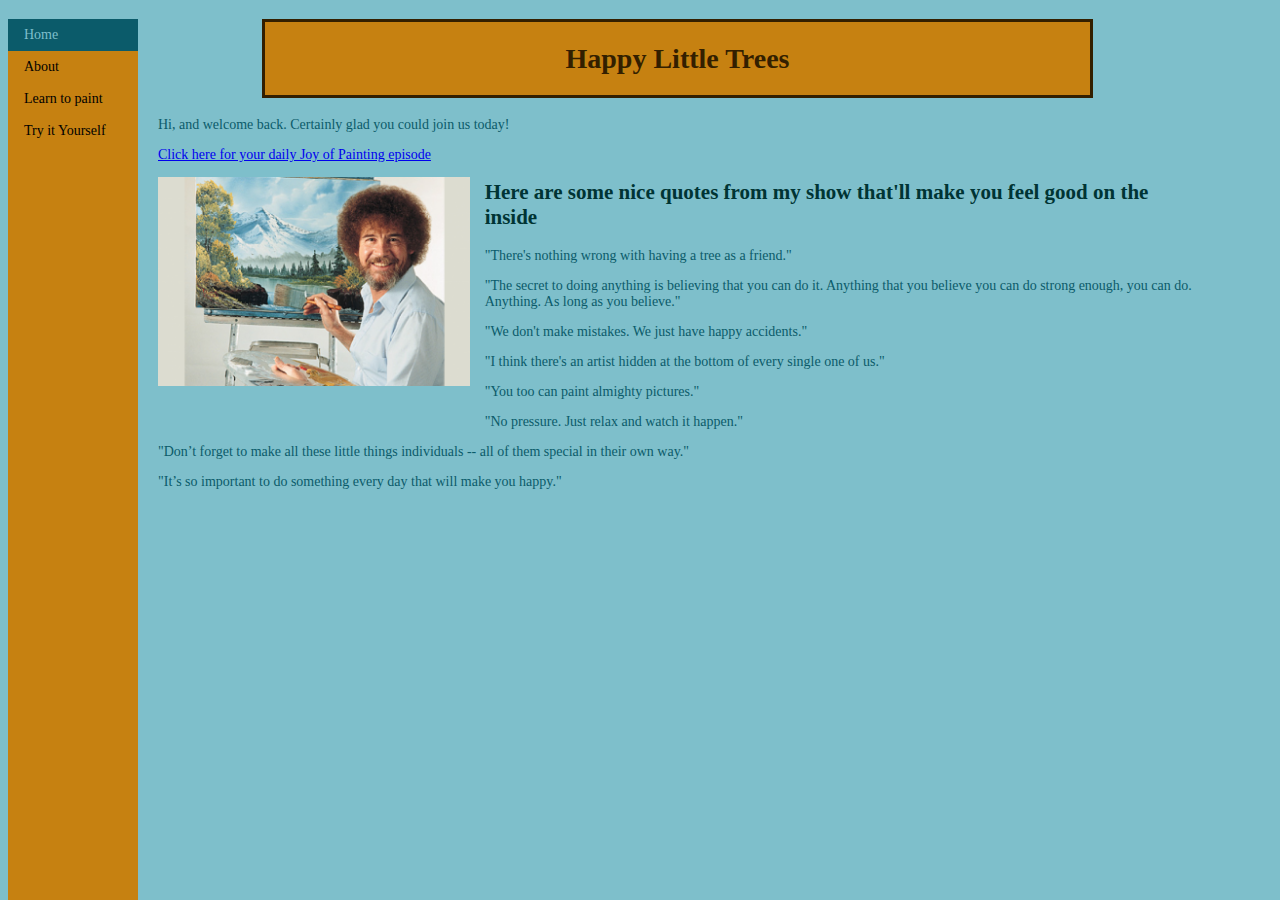
<file: index.html>
<!DOCTYPE html>

<html>

<head>
	<title>Home - Happy Little Trees</title>
	<meta name="viewport" content="width=device-width, initial-scale=1.0">
	<link rel="stylesheet" href="/css/main.css" />
</head>

<body>

	<nav>
		<ul>
			<li><a class="active" href="/">Home</a></li>
			<li><a href="/about">About</a></li>
			<li><a href="/howtopaint">Learn to paint</a></li>
			<li><a href="/tryit">Try it Yourself</a></li>
		</ul>
	</nav>

	<div id="mainContent">

		<h1>Happy Little Trees</h1>

		<p>Hi, and welcome back. Certainly glad you could join us today!</p>

		<a href= https://www.bobross.com/>

		<p><a href="https://www.youtube.com/watch?v=kasGRkfkiPM">Click here for your daily Joy of Painting episode</a></p>
		
		<img class="imgLeft" src="/images/bob_0.png" alt="Bob Ross"/></a>

		<h2>Here are some nice quotes from my show that'll make you feel good on the inside</h2>

		<p>"There's nothing wrong with having a tree as a friend."</p>
		<p>"The secret to doing anything is believing that you can do it. Anything that you believe you can do strong enough, you can do. Anything. As long as you believe."</p>
		<p>"We don't make mistakes. We just have happy accidents."</p>
		<p>"I think there's an artist hidden at the bottom of every single one of us."</p>
		<p>"You too can paint almighty pictures."</p>
		<p>"No pressure. Just relax and watch it happen."</p>
		<p>"Don’t forget to make all these little things individuals -- all of them special in their own way."</p>
		<p>"It’s so important to do something every day that will make you happy."</p>

	</div>


</body>

</html>
</file>
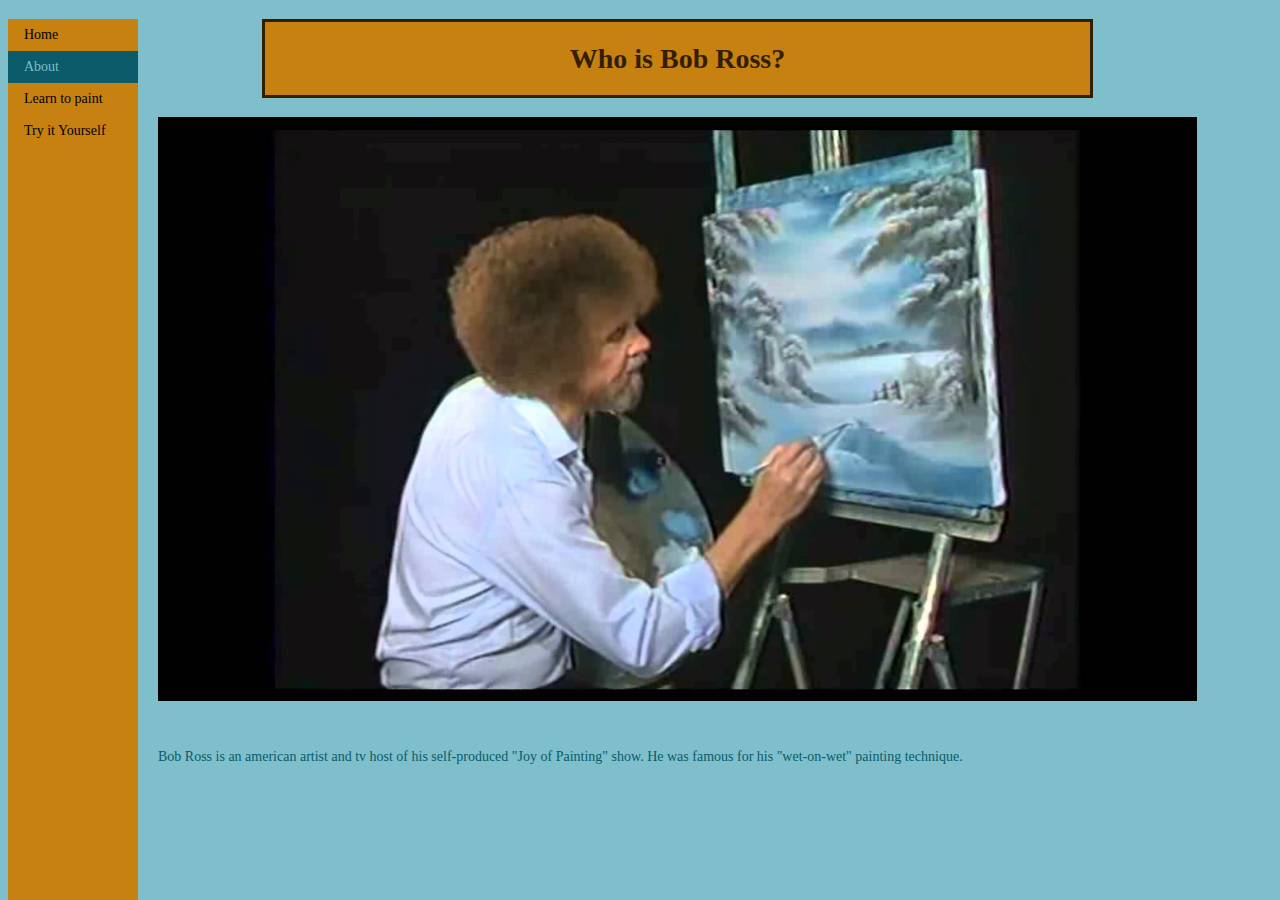
<file: about/index.html>
<!DOCTYPE html>
<html>
<head>
	<title>About Bob</title>
	<meta name="viewport" content="width=device-width, initial-scale=1.0">
	<link rel="stylesheet" href="/css/main.css" />
</head>

<body>

	<nav>
		<ul>
			<li><a href="/">Home</a></li>
			<li><a class="active" href="/about">About</a></li>
			<li><a href="/howtopaint">Learn to paint</a></li>
			<li><a href="/tryit">Try it Yourself</a></li>
		</ul>
	</nav>

	<div id="mainContent">
	
	<h1>Who is Bob Ross?</h1>

	<img src="/images/bob_.jpg" alt="A photo of Bob during his painting show."/>

	<p>Bob Ross is an american artist and tv host of his self-produced "Joy of Painting" show. He was famous for his "wet-on-wet" painting technique.</p>

	</div>

</html>
</file>
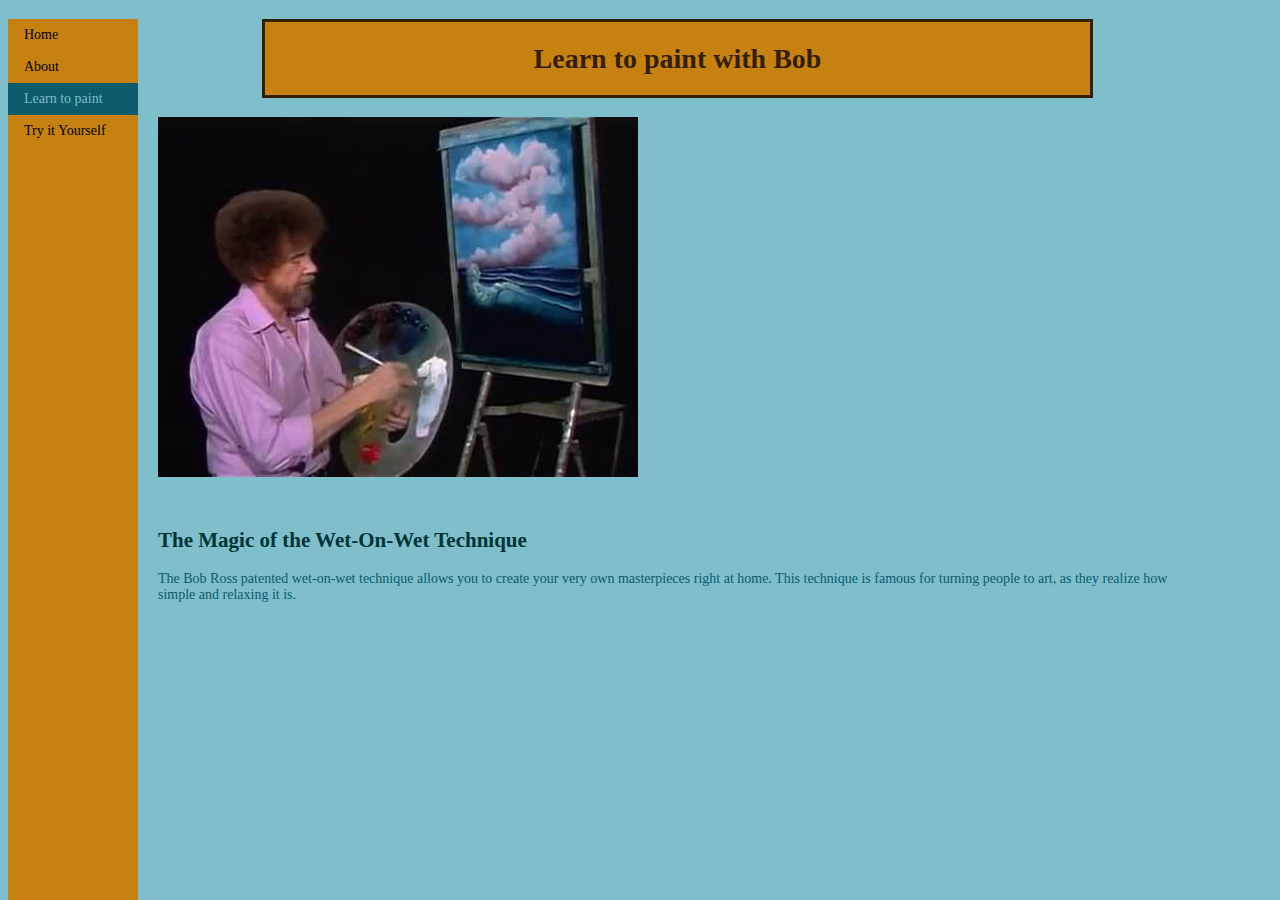
<file: howtopaint/index.html>
<!DOCTYPE html>

<html>
<head>
	<title>Learn to paint</title>
	<meta name="viewport" content="width=device-width, initial-scale=1.0">
	<link rel="stylesheet" href="/css/main.css" />

</head>

<body>

	<nav>
		<ul>
			<li><a href="/">Home</a></li>
			<li><a href="/about">About</a></li>
			<li><a class="active" href="/howtopaint">Learn to paint</a></li>
			<li><a href="/tryit">Try it Yourself</a></li>
		</ul>
	</nav>
	
	<div id="mainContent">

		<h1>Learn to paint with Bob</h1>
		<img src="/images/bob_02.jpg"/>

		<h2>The Magic of the Wet-On-Wet Technique</h2>

		<p>The Bob Ross patented wet-on-wet technique allows you to create your very own masterpieces right at home. This technique is famous for turning people to art, as they realize how simple and relaxing it is.</p>
	
	</div>
	
	
</html>
</file>
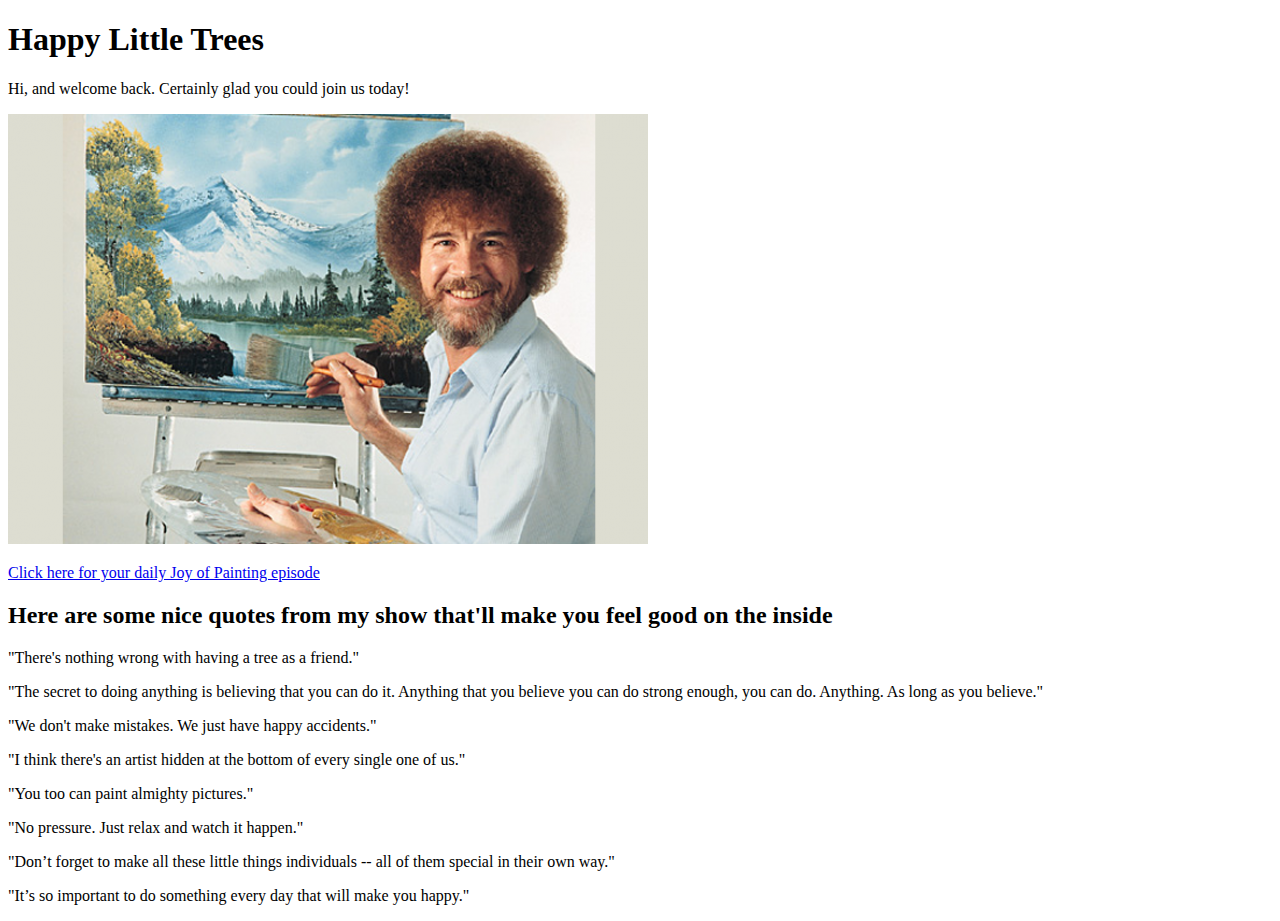
<file: bobby/something.html>
<!DOCTYPE html>

<html>

<head>
	<title>First Demo</title>
</head>

<body>

<h1>Happy Little Trees</h1>

<p>Hi, and welcome back. Certainly glad you could join us today!</p>

<a href= https://www.bobross.com/>
<img src="bob_0.png" />
</a>

<p><a href="https://www.youtube.com/watch?v=kasGRkfkiPM">Click here for your daily Joy of Painting episode</a></p>

<h2>Here are some nice quotes from my show that'll make you feel good on the inside</h2>

<p>"There's nothing wrong with having a tree as a friend."</p>
<p>"The secret to doing anything is believing that you can do it. Anything that you believe you can do strong enough, you can do. Anything. As long as you believe."</p>
<p>"We don't make mistakes. We just have happy accidents."</p>
<p>"I think there's an artist hidden at the bottom of every single one of us."</p>
<p>"You too can paint almighty pictures."</p>
<p>"No pressure. Just relax and watch it happen."</p>
<p>"Don’t forget to make all these little things individuals -- all of them special in their own way."</p>
<p>"It’s so important to do something every day that will make you happy."</p>




</body>

</html>
</file>
<file: css/main.css>
p {
	color: #0B5B6A;
}

body {
	font-size: 14px;
	color: blue;
	background-color: #7EBFCB;
}

h1 {
	color: #331F00;
	text-align: center;
	border-style: solid;
	border-color: #331F00;
	margin-left: 10%;
	margin-right: 10%;
	padding-top: 2%;
	padding-bottom: 2%;
	background-color: #C68111;
	
}

h2 {
	color: #003434;
}

#mainContent {
	margin-left: 150px;
	margin-right: 75px;
}

.centerMe {
	display: block;
	margin-left: auto;
	margin-right: auto;
}

nav ul {
	list-style-type: none;
	margin: 0;
	padding: 0;
	background-color: #C68111;
	width: 130px;
	min-height: 100%;
	position: fixed;
}

nav ul li a {
	display: block;
	text-decoration: none;
	color: #000;
	padding-left: 16px;
	padding-top: 8px;
	padding-bottom: 8px;
}

nav ul li a:hover {
	background-color: #0B5B6A;
	color: #7EBFCB;
}

.active {
	background-color: #0B5B6A;
	color: #7EBFCB;
}

@media screen and (max-width: 600px) {
	nav  ul {
		list-style-type: none;
		margin: 0;
		padding: 0;
		top:0;
		left: 0;
		width: 100%;
		background-color: #f1f1f1;
		position: fixed;
		min-height: auto;
	}
	
	h1 {
		margin-top: 3%;
	}
	
	#mainContent {
		margin-left: 2%;
		margin-right: 2%;
	}
	
	nav ul li {
		float: left;
		border-right: 1px solid black;
	}
	
	nav ul li a {
		display: block;
		text-decoration: none;
		color: #000;
		padding-top: 8px;
		padding-bottom: 8px;
		padding-left: 16px;
		padding-right: 16px;
		font-size: 0.75em;
	}
}

.imgLeft {
	float: left;
	padding-right: 15px;
	max-width: 30%;
}

img {
	max-width: 100%;
	height: auto;
	padding-bottom: 30px;
}
</file>
